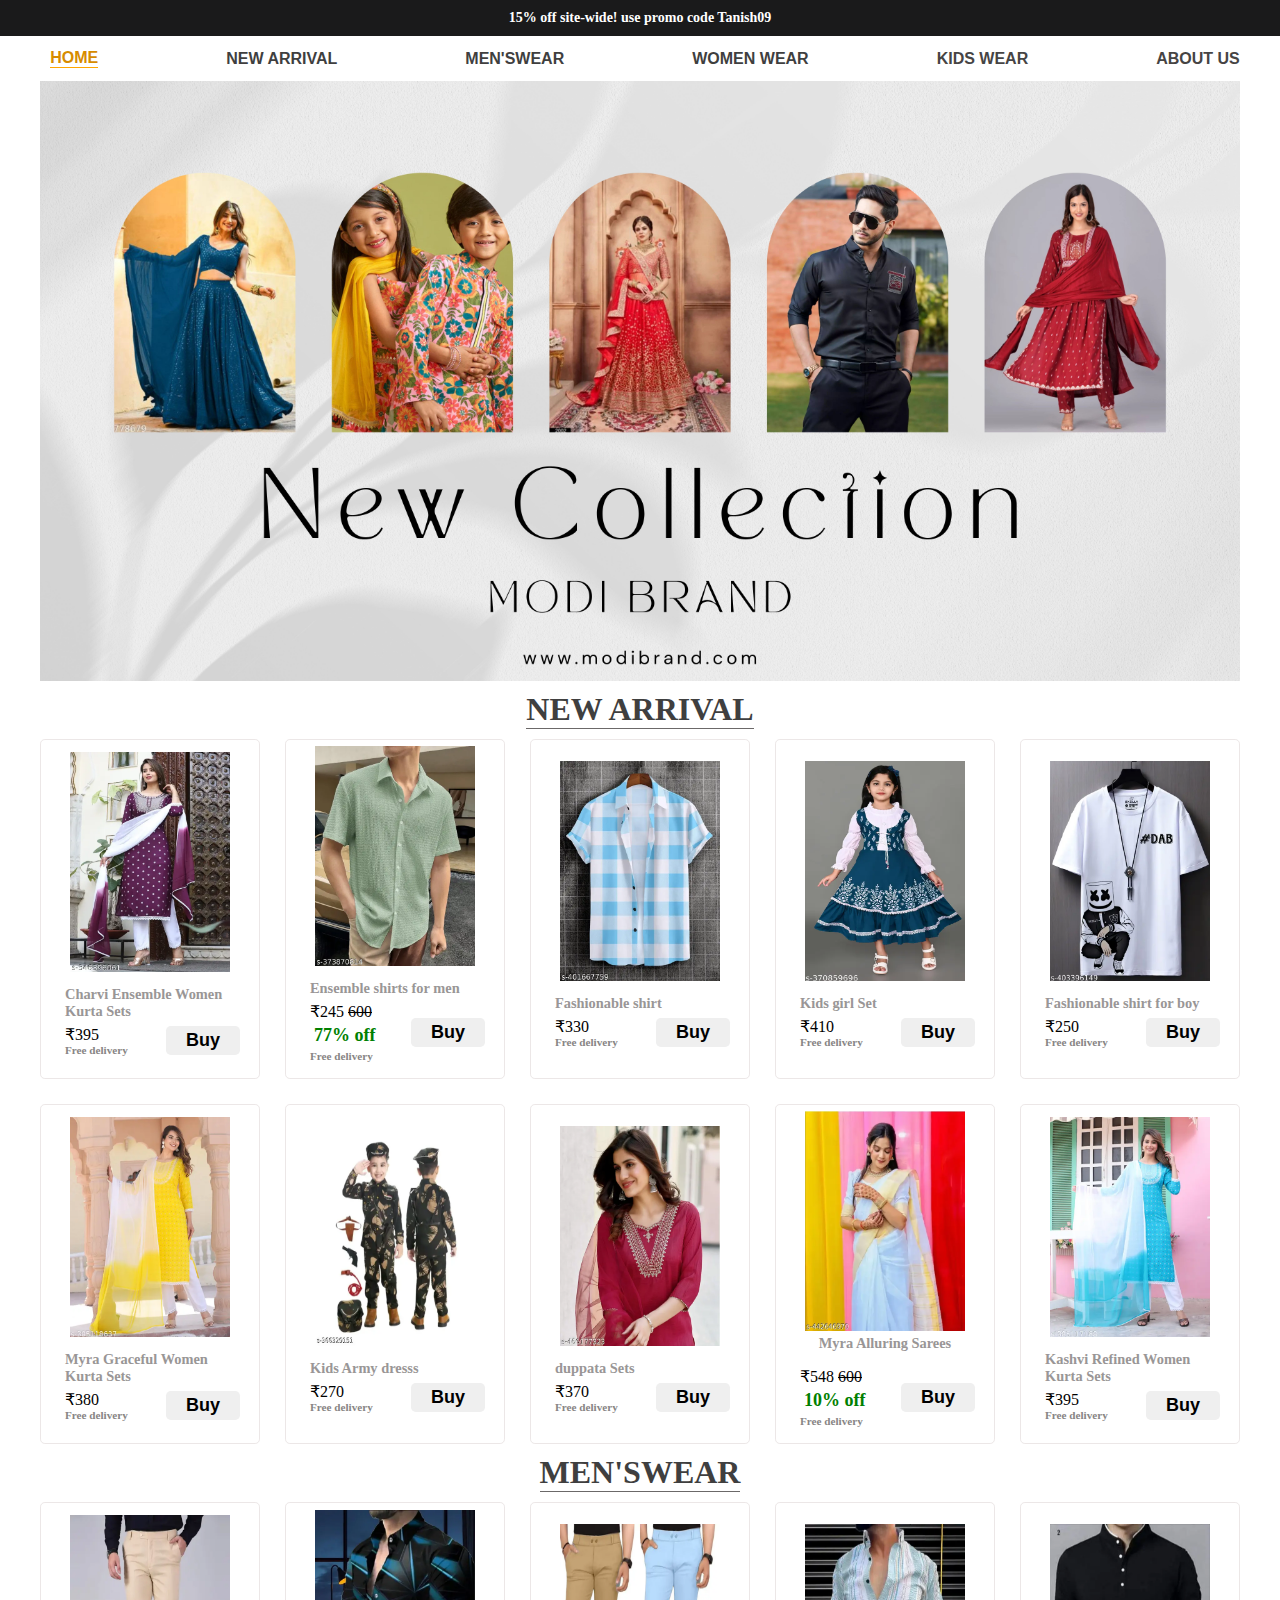
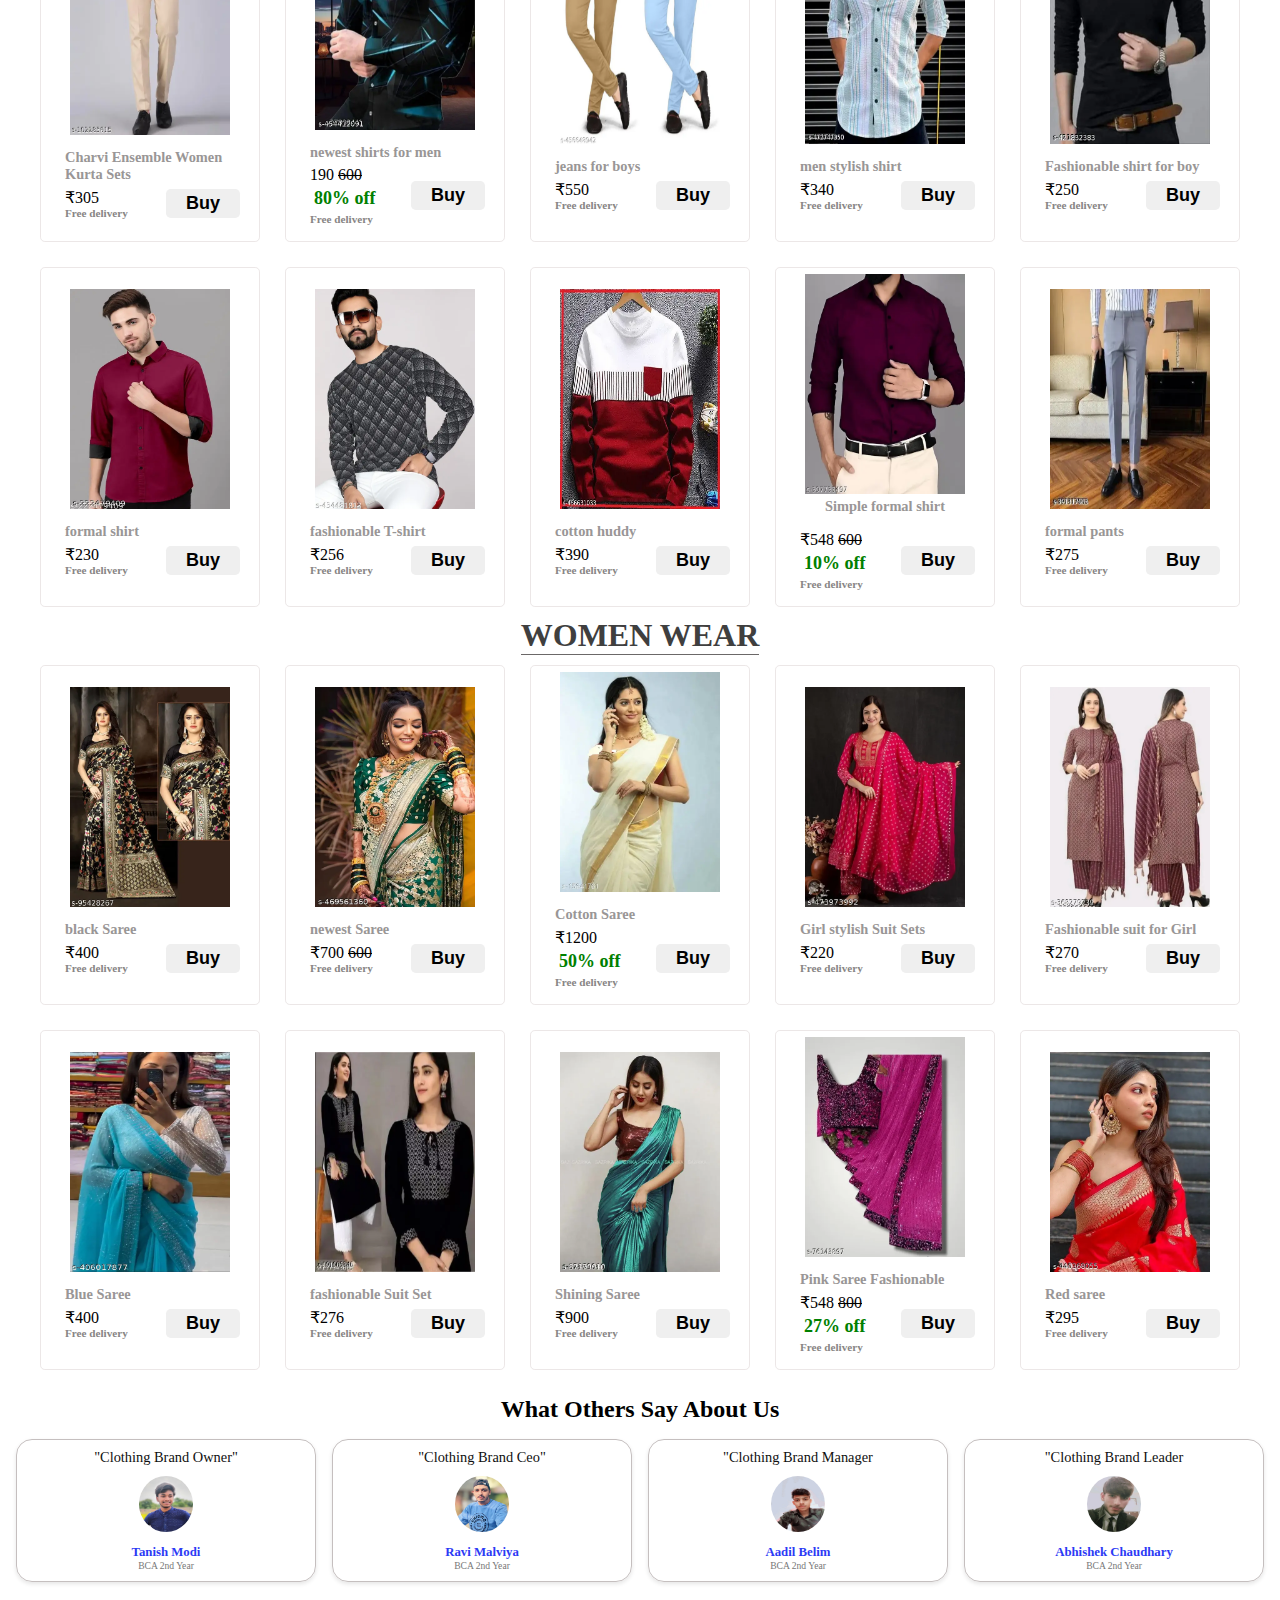
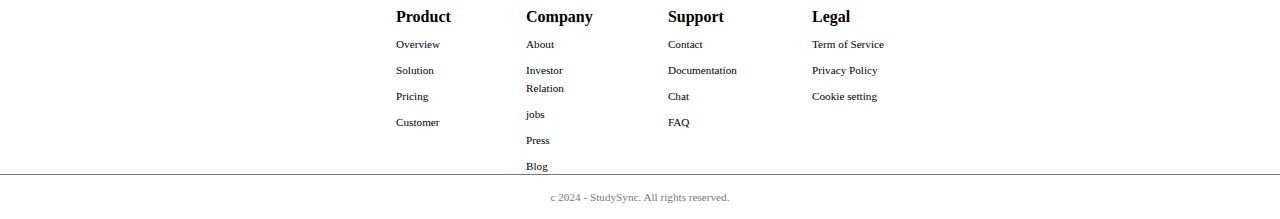
<file: index.html>
<!DOCTYPE html>
<html lang="en">

<head>
  <meta charset="UTF-8">
  <meta name="viewport" content="width=device-width, initial-scale=1.0">
  <title>Document</title>
  <link rel="stylesheet" href="style.css">
</head>

<body>
  <div class="n1">
    <navbar1>
      15% off site-wide! use promo code Tanish09
    </navbar1>
  </div>



  <div class="n2">
    <left>
      <span class="active">HOME</span>
      <span><a href="#container-1">NEW ARRIVAL</a> </span>
      <span><a href="#container-2">MEN'SWEAR</a></span>
      <SPAN><a href="#container-3">WOMEN WEAR</a></SPAN>
      <span>KIDS WEAR</span>
      <span>ABOUT US</span>
    </left>

  </div>


  <div class="step-1">
    <figure>
      <img class="step" src="Black White Bold Simple Fashion Landscape .jpg">

  
    </figure>
  </div>

  <!-- dress stored in box -->

  <!-- new arrival -->
  <div id="container-1">
    <div>
      <h1 id="head1">NEW ARRIVAL</h1>
    </div>

    <div id="cards-1">
      <!-- cards -->

      <!-- card 1 -->
      <div class="items">
        <div class="top">
          <img class="img1" src="hygo7_512.webp">
        </div>
        <div class="bottom">
          <h3 class="h3heading">Charvi Ensemble Women Kurta Sets</h3>
          <div id="mix">
            <div class="bottom-right">
              <span class="spantag">₹395</span>
              <h4>Free delivery</h4>
            </div>
            <div class="bottom-left">
              <a href="https://www.meesho.com/rayon-neck-emroidery-3-pc-suit-for-woman-fashion/p/5q8gwt"><button
                  class="button1"> Buy </button></a>
            </div>
          </div>
        </div>
      </div>

      <!-- card 2 -->
      <div class="items">
        <div class="top">
          <img class="img1" src="3fxn2_512.webp">
        </div>
        <div class="bottom">
          <h3 class="h3heading"> Ensemble shirts for men </h3>
          <div id="mix">
            <div class="bottom-right">
              <span class="spantag">₹245</span>
              <span><strike>600</strike></span>
              <h5>77% off</h5>
              <h4>Free delivery</h4>
            </div>
            <div class="bottom-left">
              <button class="button1"> Buy </button>
            </div>
          </div>
        </div>
      </div>


      <!-- card 3 -->
      <div class="items">
        <div class="top">
          <img class="img1" src="zcwha_512.webp">
        </div>
        <div class="bottom">
          <h3 class="h3heading"> Fashionable shirt</h3>
          <div id="mix">
            <div class="bottom-right">
              <span class="spantag">₹330</span>
              <h4>Free delivery</h4>
            </div>
            <div class="bottom-left">
              <button class="button1">Buy</button>
            </div>
          </div>
        </div>
      </div>

      <!-- card 4 -->
      <div class="items">
        <div class="top">
          <img class="img1" src="2mlyq_512.webp">
        </div>
        <div class="bottom">
          <h3 class="h3heading">Kids girl Set</h3>
          <div id="mix">
            <div class="bottom-right">
              <span class="spantag">₹410</span>
              <h4>Free delivery</h4>
            </div>
            <div class="bottom-left">
              <button class="button1"> Buy </button>
            </div>
          </div>
        </div>
      </div>

      <!-- card 5 -->
      <div class="items">
        <div class="top">
          <img class="img1" src="zgghe_512.webp">
        </div>
        <div class="bottom">
          <h3 class="h3heading">Fashionable shirt for boy </h3>
          <div id="mix">
            <div class="bottom-right">
              <span class="spantag">₹250</span>
              <h4>Free delivery</h4>
            </div>
            <div class="bottom-left">
              <button class="button1"> Buy </button>
            </div>
          </div>
        </div>
      </div>


      <!-- card 6 -->
      <div class="items">
        <div class="top">
          <img class="img1" src="snmdd_512.webp">
        </div>
        <div class="bottom">
          <h3 class="h3heading">Myra Graceful Women Kurta Sets</h3>
          <div id="mix">
            <div class="bottom-right">
              <span class="spantag">₹380</span>
              <h4>Free delivery</h4>
            </div>
            <div class="bottom-left">
              <button class="button1"> Buy </button>
            </div>
          </div>
        </div>
      </div>

      <!-- card 7 -->
      <div class="items">
        <div class="top">
          <img class="img1" src="oekxt_512.webp">
        </div>
        <div class="bottom">
          <h3 class="h3heading">Kids Army dresss</h3>
          <div id="mix">
            <div class="bottom-right">
              <span class="spantag">₹270</span>
              <h4>Free delivery</h4>
            </div>
            <div class="bottom-left">
              <button class="button1"> Buy </button>
            </div>
          </div>
        </div>
      </div>

      <!-- card 8 -->
      <div class="items">
        <div class="top">
          <img class="img1" src="cpgu9_512.webp">
        </div>
        <div class="bottom">
          <h3 class="h3heading">duppata Sets </h3>
          <div id="mix">
            <div class="bottom-right">
              <span class="spantag">₹370</span>
              <h4>Free delivery</h4>
            </div>
            <div class="bottom-left">
              <button class="button1"> Buy </button>
            </div>
          </div>
        </div>
      </div>
      <!-- card 9 -->
      <div class="items">
        <div class="top">
          <img class="img1" src="yx8rv_512.webp">
        </div>
        <h3 class="h3heading">Myra Alluring Sarees </h3>
        <div class="bottom">

          <div id="mix">
            <div class="bottom-right">
              <span class="spantag">₹548</span>
              <span><strike>600</strike></span>
              <h5>10% off</h5>
              <h4>Free delivery</h4>
            </div>
            <div class="bottom-left">
              <button class="button1"> Buy </button>
            </div>
          </div>
        </div>
      </div>
      <!-- card 10 -->
      <div class="items">
        <div class="top">
          <img class="img1" src="nrime_512.webp">
        </div>
        <div class="bottom">
          <h3 class="h3heading">Kashvi Refined Women Kurta Sets</h3>
          <div id="mix">
            <div class="bottom-right">
              <span class="spantag">₹395</span>
              <h4>Free delivery</h4>
            </div>
            <div class="bottom-left">
              <button class="button1"> Buy </button>
            </div>
          </div>
        </div>
      </div>
    </div>
  </div>


  <!-- mens -->
  <div id="container-2">
    <div>
      <h1 id="head1">MEN'SWEAR</h1>
    </div>

    <div id="cards-1">
      <!-- cards -->

      <!-- card 1 -->
      <div class="items">
        <div class="top">
          <img class="img1" src="bgpjw_512.webp">
        </div>
        <div class="bottom">
          <h3 class="h3heading">Charvi Ensemble Women Kurta Sets</h3>
          <div id="mix">
            <div class="bottom-right">
              <span class="spantag">₹305</span>
              <h4>Free delivery</h4>
            </div>
            <div class="bottom-left">
              <a href="https://www.meesho.com/rayon-neck-emroidery-3-pc-suit-for-woman-fashion/p/5q8gwt"><button
                  class="button1"> Buy </button></a>
            </div>
          </div>
        </div>
      </div>

      <!-- card 2 -->
      <div class="items">
        <div class="top">
          <img class="img1" src="5jho1_512.webp">
        </div>
        <div class="bottom">
          <h3 class="h3heading"> newest shirts for men </h3>
          <div id="mix">
            <div class="bottom-right">
              <span class="spantag">190</span>
              <span><strike>600</strike></span>
              <h5>80% off</h5>
              <h4>Free delivery</h4>
            </div>
            <div class="bottom-left">
              <button class="button1"> Buy </button>
            </div>
          </div>
        </div>
      </div>


      <!-- card 3 -->
      <div class="items">
        <div class="top">
          <img class="img1" src="aljaa_512.webp">
        </div>
        <div class="bottom">
          <h3 class="h3heading"> jeans for boys</h3>
          <div id="mix">
            <div class="bottom-right">
              <span class="spantag">₹550</span>
              <h4>Free delivery</h4>
            </div>
            <div class="bottom-left">
              <a href="https://www.wishlink.com/share/nqyws"><button class="button1">Buy</button></a>
            </div>
          </div>
        </div>
      </div>

      <!-- card 4 -->
      <div class="items">
        <div class="top">
          <img class="img1" src="gkybx_512.webp">
        </div>
        <div class="bottom">
          <h3 class="h3heading">men stylish shirt</h3>
          <div id="mix">
            <div class="bottom-right">
              <span class="spantag">₹340</span>
              <h4>Free delivery</h4>
            </div>
            <div class="bottom-left">
              <button class="button1"> Buy </button>
            </div>
          </div>
        </div>
      </div>

      <!-- card 5 -->
      <div class="items">
        <div class="top">
          <img class="img1" src="gt4gi_512.webp">
        </div>
        <div class="bottom">
          <h3 class="h3heading">Fashionable shirt for boy </h3>
          <div id="mix">
            <div class="bottom-right">
              <span class="spantag">₹250</span>
              <h4>Free delivery</h4>
            </div>
            <div class="bottom-left">
              <button class="button1"> Buy </button>
            </div>
          </div>
        </div>
      </div>


      <!-- card 6 -->
      <div class="items">
        <div class="top">
          <img class="img1" src="hhano_512.webp">
        </div>
        <div class="bottom">
          <h3 class="h3heading">formal shirt</h3>
          <div id="mix">
            <div class="bottom-right">
              <span class="spantag">₹230</span>
              <h4>Free delivery</h4>
            </div>
            <div class="bottom-left">
              <button class="button1"> Buy </button>
            </div>
          </div>
        </div>
      </div>

      <!-- card 7 -->
      <div class="items">
        <div class="top">
          <img class="img1" src="hqdhj_512.webp">
        </div>
        <div class="bottom">
          <h3 class="h3heading">fashionable T-shirt</h3>
          <div id="mix">
            <div class="bottom-right">
              <span class="spantag">₹256</span>
              <h4>Free delivery</h4>
            </div>
            <div class="bottom-left">
              <button class="button1"> Buy </button>
            </div>
          </div>
        </div>
      </div>

      <!-- card 8 -->
      <div class="items">
        <div class="top">
          <img class="img1" src="jlph9_400.webp">
        </div>
        <div class="bottom">
          <h3 class="h3heading">cotton huddy </h3>
          <div id="mix">
            <div class="bottom-right">
              <span class="spantag">₹390</span>
              <h4>Free delivery</h4>
            </div>
            <div class="bottom-left">
              <button class="button1"> Buy </button>
            </div>
          </div>
        </div>
      </div>
      <!-- card 9 -->
      <div class="items">
        <div class="top">
          <img class="img1" src="ohjcp_512.webp">
        </div>
        <h3 class="h3heading">Simple formal shirt</h3>
        <div class="bottom">

          <div id="mix">
            <div class="bottom-right">
              <span class="spantag">₹548</span>
              <span><strike>600</strike></span>
              <h5>10% off</h5>
              <h4>Free delivery</h4>
            </div>
            <div class="bottom-left">
              <button class="button1"> Buy </button>
            </div>
          </div>
        </div>
      </div>
      <!-- card 10 -->
      <div class="items">
        <div class="top">
          <img class="img1" src="qtzwj_512.webp">
        </div>
        <div class="bottom">
          <h3 class="h3heading">formal pants</h3>
          <div id="mix">
            <div class="bottom-right">
              <span class="spantag">₹275</span>
              <h4>Free delivery</h4>
            </div>
            <div class="bottom-left">
              <button class="button1"> Buy </button>
            </div>
          </div>
        </div>
      </div>
    </div>
  </div>


  <!-- women -->
  <div id="container-3">
    <div>
      <h1 id="head1">WOMEN WEAR</h1>
    </div>

    <div id="cards-1">
      <!-- cards -->

      <!-- card 1 -->
      <div class="items">
        <div class="top">
          <img class="img1" src="539wu_512.webp">
        </div>
        <div class="bottom">
          <h3 class="h3heading">black Saree </h3>
          <div id="mix">
            <div class="bottom-right">
              <span class="spantag">₹400</span>
              <h4>Free delivery</h4>
            </div>
            <div class="bottom-left">
              <a href="https://www.meesho.com/rayon-neck-emroidery-3-pc-suit-for-woman-fashion/p/5q8gwt"><button
                  class="button1"> Buy </button></a>
            </div>
          </div>
        </div>
      </div>

      <!-- card 2 -->
      <div class="items">
        <div class="top">
          <img class="img1" src="akr0c_512.webp">
        </div>
        <div class="bottom">
          <h3 class="h3heading"> newest Saree </h3>
          <div id="mix">
            <div class="bottom-right">
              <span class="spantag">₹700</span>
              <span><strike>600</strike></span>

              <h4>Free delivery</h4>
            </div>
            <div class="bottom-left">
              <button class="button1"> Buy </button>
            </div>
          </div>
        </div>
      </div>


      <!-- card 3 -->
      <div class="items">
        <div class="top">
          <img class="img1" src="d6d54_512.webp">
        </div>
        <div class="bottom">
          <h3 class="h3heading">Cotton Saree</h3>
          <div id="mix">
            <div class="bottom-right">
              <span class="spantag">₹1200</span>
              <h5>50% off</h5>
              <h4>Free delivery</h4>
            </div>
            <div class="bottom-left">
              <a href="https://www.wishlink.com/share/nqyws"><button class="button1">Buy</button></a>
            </div>
          </div>
        </div>
      </div>

      <!-- card 4 -->
      <div class="items">
        <div class="top">
          <img class="img1" src="df6nq_512.webp">
        </div>
        <div class="bottom">
          <h3 class="h3heading">Girl stylish Suit Sets</h3>
          <div id="mix">
            <div class="bottom-right">
              <span class="spantag">₹220</span>
              <h4>Free delivery</h4>
            </div>
            <div class="bottom-left">
              <button class="button1"> Buy </button>
            </div>
          </div>
        </div>
      </div>

      <!-- card 5 -->
      <div class="items">
        <div class="top">
          <img class="img1" src="isonp_512.webp">
        </div>
        <div class="bottom">
          <h3 class="h3heading">Fashionable suit for Girl </h3>
          <div id="mix">
            <div class="bottom-right">
              <span class="spantag">₹270</span>
              <h4>Free delivery</h4>
            </div>
            <div class="bottom-left">
              <button class="button1"> Buy </button>
            </div>
          </div>
        </div>
      </div>


      <!-- card 6 -->
      <div class="items">
        <div class="top">
          <img class="img1" src="lx114_512.webp">
        </div>
        <div class="bottom">
          <h3 class="h3heading">Blue Saree</h3>
          <div id="mix">
            <div class="bottom-right">
              <span class="spantag">₹400</span>
              <h4>Free delivery</h4>
            </div>
            <div class="bottom-left">
              <button class="button1"> Buy </button>
            </div>
          </div>
        </div>
      </div>

      <!-- card 7 -->
      <div class="items">
        <div class="top">
          <img class="img1" src="mocgn_512.webp">
        </div>
        <div class="bottom">
          <h3 class="h3heading">fashionable Suit Set</h3>
          <div id="mix">
            <div class="bottom-right">
              <span class="spantag">₹276</span>
              <h4>Free delivery</h4>
            </div>
            <div class="bottom-left">
              <button class="button1"> Buy </button>
            </div>
          </div>
        </div>
      </div>

      <!-- card 8 -->
      <div class="items">
        <div class="top">
          <img class="img1" src="piqzf_512.webp">
        </div>
        <div class="bottom">
          <h3 class="h3heading">Shining Saree </h3>
          <div id="mix">
            <div class="bottom-right">
              <span class="spantag">₹900</span>

              <h4>Free delivery</h4>
            </div>
            <div class="bottom-left">
              <button class="button1"> Buy </button>
            </div>
          </div>
        </div>
      </div>

      <!-- card 9 -->
      <div class="items">
        <div class="top">
          <img class="img1" src="qkrtk_512.webp">
        </div>

        <div class="bottom">
          <h3 class="h3heading">Pink Saree Fashionable</h3>
          <div id="mix">
            <div class="bottom-right">
              <span class="spantag">₹548</span>
              <span><strike>800</strike></span>
              <h5>27% off</h5>
              <h4>Free delivery</h4>
            </div>
            <div class="bottom-left">
              <button class="button1"> Buy </button>
            </div>
          </div>
        </div>
      </div>

      <!-- card 10 -->
      <div class="items">
        <div class="top">
          <img class="img1" src="yzwem_512.webp">
        </div>
        <div class="bottom">
          <h3 class="h3heading">Red saree </h3>
          <div id="mix">
            <div class="bottom-right">
              <span class="spantag">₹295</span>
              <h4>Free delivery</h4>
            </div>
            <div class="bottom-left">
              <button class="button1"> Buy </button>
            </div>
          </div>
        </div>
      </div>
    </div>
  </div>


  <div class="testimonial-container">
    <div class="testimonial-content">
        <h2 class="testmonial-title">
            What Others Say About Us
        </h2>
        <div class="testimonial-grid">
            <!-- card 1 -->
            <div class="testimonial-card">
                
                <div class="testimonial-text">
                    "Clothing Brand Owner"
                </div>                <div class="testimonial-avatar">
                    <img src="IMG_20240711_174225730_HDR_PORTRAIT~3.jpg" alt="avatar1" class="testimonial-icon">
                </div>
                <div class="testimonial-details">
                    <h3 class="testimonial-title">
                      Tanish Modi
                    </h3>
                    <p class="testimonial-desc">
                       BCA 2nd Year
                    </p>
                </div>
            </div>
             
            <!-- card 2 -->
            <div class="testimonial-card">
            
                <div class="testimonial-text">
                    "Clothing Brand Ceo"
                </div>
                <div class="testimonial-avatar">
                    <img src="IMG_20250127_134644.jpg" alt="avatar1" class="testimonial-icon">
                </div>
                <div class="testimonial-details">
                    <h3 class="testimonial-title">
                       Ravi Malviya
                    </h3>
                    <p class="testimonial-desc">
                      BCA 2nd Year
                    </p>
                </div>
            </div>

            <!-- card 3 -->
            <div class="testimonial-card">
              
                <div class="testimonial-text">
                    
                    "Clothing Brand Manager
                </div>
                <div class="testimonial-avatar">
                    <img src="WhatsApp Image 2025-01-27 at 14.00.26_20be511f.jpg" alt="avatar1" class="testimonial-icon">
                </div>
                <div class="testimonial-details">
                    <h3 class="testimonial-title">
                       Aadil Belim
                    </h3>
                    <p class="testimonial-desc">
                      BCA 2nd Year
                    </p>
                </div>
            </div>

               <!-- card 4 -->
               <div class="testimonial-card">
              
                <div class="testimonial-text">
                    
                    "Clothing Brand Leader 
                </div>
                <div class="testimonial-avatar">
                    <img src="WhatsApp Image 2025-01-27 at 13.57.09_1c758740.jpg" alt="avatar1" class="testimonial-icon">
                </div>
                <div class="testimonial-details">
                    <h3 class="testimonial-title">
                     Abhishek Chaudhary
                    </h3>
                    <p class="testimonial-desc">
                      BCA 2nd Year
                    </p>
                </div>
            </div>

        </div>


    </div>
</div>



      <div class="footer-grid">

           <!-- column 1 -->
         <div class="footer-grid-column">
          <div class="footer-grid-heading">
              Product
          </div>
          <ul class="footer-link-list">                
              <li>
                  <a href="overview" class="footer-link"> Overview</a>
              </li>

              <li>
                  <a href="Solution" class="footer-link"> Solution</a>
              </li>

              <li>
                  <a href="Pricing" class="footer-link"> Pricing</a>
              </li>

              <li>
                  <a href="Customer" class="footer-link"> Customer</a>
              </li>
          </ul>



         </div>

            <!-- column 2 -->
         <div class="footer-grid-column">
          <div class="footer-grid-heading">
              Company
          </div>
          <ul class="footer-link-list">                
              <li>
                  <a href="About" class="footer-link"> About</a>
              </li>

              <li>
                  <a href="Investor Relation" class="footer-link"> Investor <br> Relation </a>

              </li>

              <li>
                  <a href="jobs" class="footer-link"> jobs</a>
              </li>

              <li>
                  <a href="Press" class="footer-link"> Press</a>
              </li>

              <li>
                  <a href="Blog" class="footer-link"> Blog</a>
              </li>
          </ul>
         </div>

            <!-- column 3 -->
         <div class="footer-grid-column">
          <div class="footer-grid-heading">
              Support
          </div>
          <ul class="footer-link-list">                
              <li>
                  <a href="Contact" class="footer-link"> Contact</a>
              </li>

              <li>
                  <a href="Documentation" class="footer-link"> Documentation</a>
              </li>

              <li>
                  <a href="Chat" class="footer-link"> Chat</a>
              </li>

              <li>
                  <a href="FAQ" class="footer-link"> FAQ</a>
              </li>
          </ul>
         </div>


            <!-- column 4 -->
         <div class="footer-grid-column">
          <div class="footer-grid-heading">
              Legal
          </div>
          <ul class="footer-link-list">                
              <li>
                  <a href="Term of Service" class="footer-link"> Term of Service</a>
              </li>

              <li>
                  <a href="Privacy Policy" class="footer-link"> Privacy Policy</a>
              </li>

              <li>
                  <a href="Cookie setting" class="footer-link"> Cookie setting</a>
              </li>

          </ul>
         </div>
      </div>

  </footer>
  
  <div class="footer-copyright">
     c 2024 - StudySync. All rights reserved.
  </div>


</div>

</body>

</html>
</file>
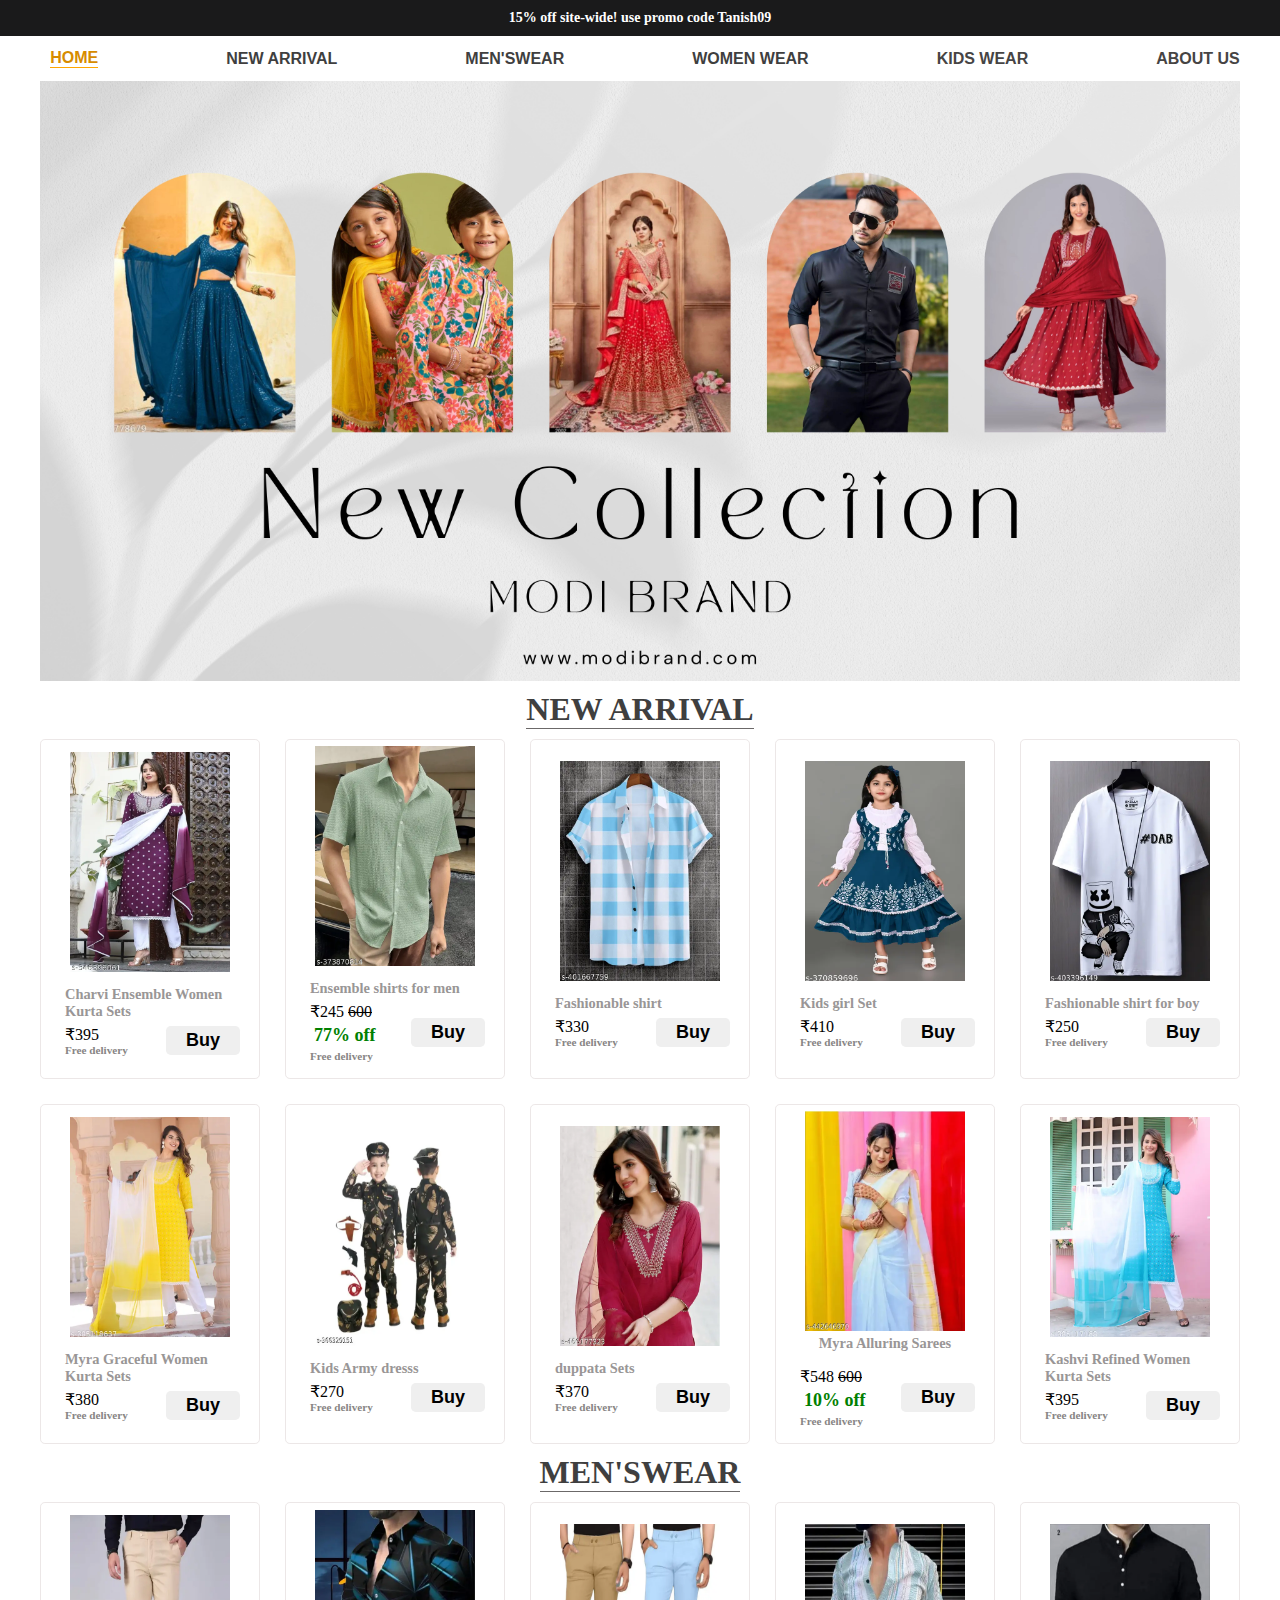
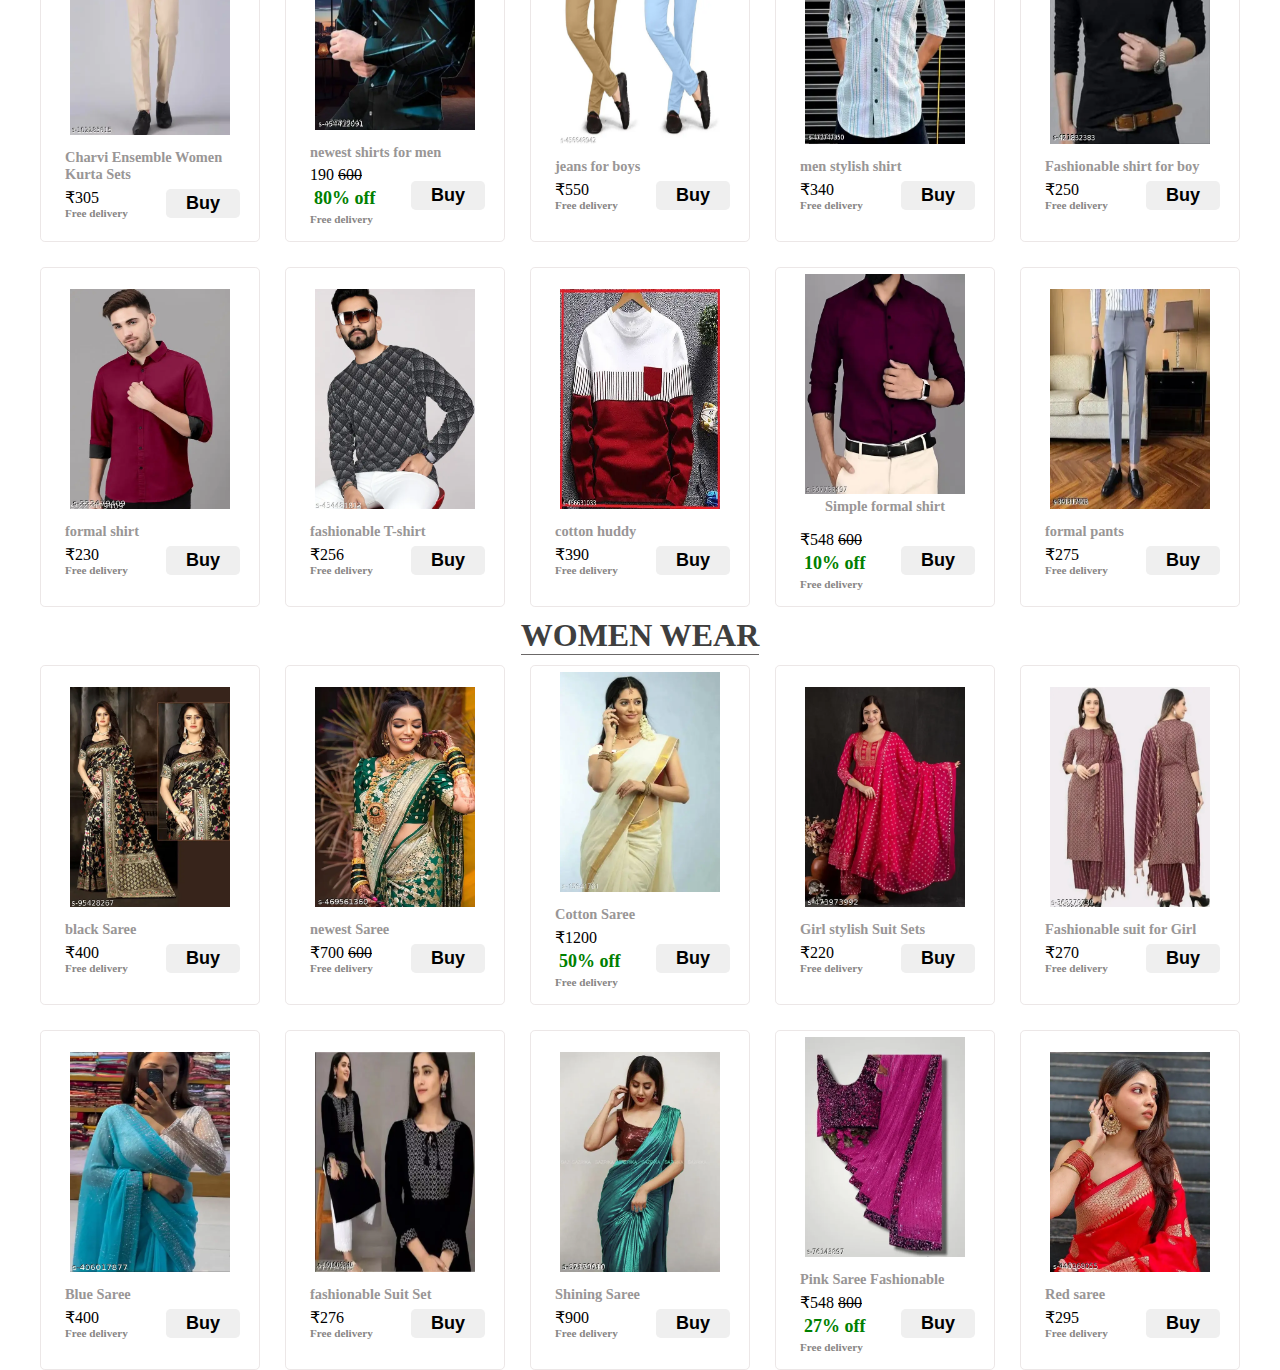
<file: cloths.html>
<!DOCTYPE html>
<html lang="en">

<head>
  <meta charset="UTF-8">
  <meta name="viewport" content="width=device-width, initial-scale=1.0">
  <title>Document</title>
  <link rel="stylesheet" href="style.css">
</head>

<body>
  <div class="n1">
    <navbar1>
      15% off site-wide! use promo code Tanish09
    </navbar1>
  </div>



  <div class="n2">
    <left>
      <span class="active">HOME</span>
      <span><a href="#container-1">NEW ARRIVAL</a> </span>
      <span><a href="#container-2">MEN'SWEAR</a></span>
      <SPAN><a href="#container-3">WOMEN WEAR</a></SPAN>
      <span>KIDS WEAR</span>
      <span>ABOUT US</span>
    </left>

  </div>


  <div class="step-1">
    <figure>
      <img class="step" src="Black White Bold Simple Fashion Landscape .jpg">

  
    </figure>
  </div>

  <!-- dress stored in box -->

  <!-- new arrival -->
  <div id="container-1">
    <div>
      <h1 id="head1">NEW ARRIVAL</h1>
    </div>

    <div id="cards-1">
      <!-- cards -->

      <!-- card 1 -->
      <div class="items">
        <div class="top">
          <img class="img1" src="hygo7_512.webp">
        </div>
        <div class="bottom">
          <h3 class="h3heading">Charvi Ensemble Women Kurta Sets</h3>
          <div id="mix">
            <div class="bottom-right">
              <span class="spantag">₹395</span>
              <h4>Free delivery</h4>
            </div>
            <div class="bottom-left">
              <a href="https://www.meesho.com/rayon-neck-emroidery-3-pc-suit-for-woman-fashion/p/5q8gwt"><button
                  class="button1"> Buy </button></a>
            </div>
          </div>
        </div>
      </div>

      <!-- card 2 -->
      <div class="items">
        <div class="top">
          <img class="img1" src="3fxn2_512.webp">
        </div>
        <div class="bottom">
          <h3 class="h3heading"> Ensemble shirts for men </h3>
          <div id="mix">
            <div class="bottom-right">
              <span class="spantag">₹245</span>
              <span><strike>600</strike></span>
              <h5>77% off</h5>
              <h4>Free delivery</h4>
            </div>
            <div class="bottom-left">
              <button class="button1"> Buy </button>
            </div>
          </div>
        </div>
      </div>


      <!-- card 3 -->
      <div class="items">
        <div class="top">
          <img class="img1" src="zcwha_512.webp">
        </div>
        <div class="bottom">
          <h3 class="h3heading"> Fashionable shirt</h3>
          <div id="mix">
            <div class="bottom-right">
              <span class="spantag">₹330</span>
              <h4>Free delivery</h4>
            </div>
            <div class="bottom-left">
              <button class="button1">Buy</button>
            </div>
          </div>
        </div>
      </div>

      <!-- card 4 -->
      <div class="items">
        <div class="top">
          <img class="img1" src="2mlyq_512.webp">
        </div>
        <div class="bottom">
          <h3 class="h3heading">Kids girl Set</h3>
          <div id="mix">
            <div class="bottom-right">
              <span class="spantag">₹410</span>
              <h4>Free delivery</h4>
            </div>
            <div class="bottom-left">
              <button class="button1"> Buy </button>
            </div>
          </div>
        </div>
      </div>

      <!-- card 5 -->
      <div class="items">
        <div class="top">
          <img class="img1" src="zgghe_512.webp">
        </div>
        <div class="bottom">
          <h3 class="h3heading">Fashionable shirt for boy </h3>
          <div id="mix">
            <div class="bottom-right">
              <span class="spantag">₹250</span>
              <h4>Free delivery</h4>
            </div>
            <div class="bottom-left">
              <button class="button1"> Buy </button>
            </div>
          </div>
        </div>
      </div>


      <!-- card 6 -->
      <div class="items">
        <div class="top">
          <img class="img1" src="snmdd_512.webp">
        </div>
        <div class="bottom">
          <h3 class="h3heading">Myra Graceful Women Kurta Sets</h3>
          <div id="mix">
            <div class="bottom-right">
              <span class="spantag">₹380</span>
              <h4>Free delivery</h4>
            </div>
            <div class="bottom-left">
              <button class="button1"> Buy </button>
            </div>
          </div>
        </div>
      </div>

      <!-- card 7 -->
      <div class="items">
        <div class="top">
          <img class="img1" src="oekxt_512.webp">
        </div>
        <div class="bottom">
          <h3 class="h3heading">Kids Army dresss</h3>
          <div id="mix">
            <div class="bottom-right">
              <span class="spantag">₹270</span>
              <h4>Free delivery</h4>
            </div>
            <div class="bottom-left">
              <button class="button1"> Buy </button>
            </div>
          </div>
        </div>
      </div>

      <!-- card 8 -->
      <div class="items">
        <div class="top">
          <img class="img1" src="cpgu9_512.webp">
        </div>
        <div class="bottom">
          <h3 class="h3heading">duppata Sets </h3>
          <div id="mix">
            <div class="bottom-right">
              <span class="spantag">₹370</span>
              <h4>Free delivery</h4>
            </div>
            <div class="bottom-left">
              <button class="button1"> Buy </button>
            </div>
          </div>
        </div>
      </div>
      <!-- card 9 -->
      <div class="items">
        <div class="top">
          <img class="img1" src="yx8rv_512.webp">
        </div>
        <h3 class="h3heading">Myra Alluring Sarees </h3>
        <div class="bottom">

          <div id="mix">
            <div class="bottom-right">
              <span class="spantag">₹548</span>
              <span><strike>600</strike></span>
              <h5>10% off</h5>
              <h4>Free delivery</h4>
            </div>
            <div class="bottom-left">
              <button class="button1"> Buy </button>
            </div>
          </div>
        </div>
      </div>
      <!-- card 10 -->
      <div class="items">
        <div class="top">
          <img class="img1" src="nrime_512.webp">
        </div>
        <div class="bottom">
          <h3 class="h3heading">Kashvi Refined Women Kurta Sets</h3>
          <div id="mix">
            <div class="bottom-right">
              <span class="spantag">₹395</span>
              <h4>Free delivery</h4>
            </div>
            <div class="bottom-left">
              <button class="button1"> Buy </button>
            </div>
          </div>
        </div>
      </div>
    </div>
  </div>


  <!-- mens -->
  <div id="container-2">
    <div>
      <h1 id="head1">MEN'SWEAR</h1>
    </div>

    <div id="cards-1">
      <!-- cards -->

      <!-- card 1 -->
      <div class="items">
        <div class="top">
          <img class="img1" src="bgpjw_512.webp">
        </div>
        <div class="bottom">
          <h3 class="h3heading">Charvi Ensemble Women Kurta Sets</h3>
          <div id="mix">
            <div class="bottom-right">
              <span class="spantag">₹305</span>
              <h4>Free delivery</h4>
            </div>
            <div class="bottom-left">
              <a href="https://www.meesho.com/rayon-neck-emroidery-3-pc-suit-for-woman-fashion/p/5q8gwt"><button
                  class="button1"> Buy </button></a>
            </div>
          </div>
        </div>
      </div>

      <!-- card 2 -->
      <div class="items">
        <div class="top">
          <img class="img1" src="5jho1_512.webp">
        </div>
        <div class="bottom">
          <h3 class="h3heading"> newest shirts for men </h3>
          <div id="mix">
            <div class="bottom-right">
              <span class="spantag">190</span>
              <span><strike>600</strike></span>
              <h5>80% off</h5>
              <h4>Free delivery</h4>
            </div>
            <div class="bottom-left">
              <button class="button1"> Buy </button>
            </div>
          </div>
        </div>
      </div>


      <!-- card 3 -->
      <div class="items">
        <div class="top">
          <img class="img1" src="aljaa_512.webp">
        </div>
        <div class="bottom">
          <h3 class="h3heading"> jeans for boys</h3>
          <div id="mix">
            <div class="bottom-right">
              <span class="spantag">₹550</span>
              <h4>Free delivery</h4>
            </div>
            <div class="bottom-left">
              <a href="https://www.wishlink.com/share/nqyws"><button class="button1">Buy</button></a>
            </div>
          </div>
        </div>
      </div>

      <!-- card 4 -->
      <div class="items">
        <div class="top">
          <img class="img1" src="gkybx_512.webp">
        </div>
        <div class="bottom">
          <h3 class="h3heading">men stylish shirt</h3>
          <div id="mix">
            <div class="bottom-right">
              <span class="spantag">₹340</span>
              <h4>Free delivery</h4>
            </div>
            <div class="bottom-left">
              <button class="button1"> Buy </button>
            </div>
          </div>
        </div>
      </div>

      <!-- card 5 -->
      <div class="items">
        <div class="top">
          <img class="img1" src="gt4gi_512.webp">
        </div>
        <div class="bottom">
          <h3 class="h3heading">Fashionable shirt for boy </h3>
          <div id="mix">
            <div class="bottom-right">
              <span class="spantag">₹250</span>
              <h4>Free delivery</h4>
            </div>
            <div class="bottom-left">
              <button class="button1"> Buy </button>
            </div>
          </div>
        </div>
      </div>


      <!-- card 6 -->
      <div class="items">
        <div class="top">
          <img class="img1" src="hhano_512.webp">
        </div>
        <div class="bottom">
          <h3 class="h3heading">formal shirt</h3>
          <div id="mix">
            <div class="bottom-right">
              <span class="spantag">₹230</span>
              <h4>Free delivery</h4>
            </div>
            <div class="bottom-left">
              <button class="button1"> Buy </button>
            </div>
          </div>
        </div>
      </div>

      <!-- card 7 -->
      <div class="items">
        <div class="top">
          <img class="img1" src="hqdhj_512.webp">
        </div>
        <div class="bottom">
          <h3 class="h3heading">fashionable T-shirt</h3>
          <div id="mix">
            <div class="bottom-right">
              <span class="spantag">₹256</span>
              <h4>Free delivery</h4>
            </div>
            <div class="bottom-left">
              <button class="button1"> Buy </button>
            </div>
          </div>
        </div>
      </div>

      <!-- card 8 -->
      <div class="items">
        <div class="top">
          <img class="img1" src="jlph9_400.webp">
        </div>
        <div class="bottom">
          <h3 class="h3heading">cotton huddy </h3>
          <div id="mix">
            <div class="bottom-right">
              <span class="spantag">₹390</span>
              <h4>Free delivery</h4>
            </div>
            <div class="bottom-left">
              <button class="button1"> Buy </button>
            </div>
          </div>
        </div>
      </div>
      <!-- card 9 -->
      <div class="items">
        <div class="top">
          <img class="img1" src="ohjcp_512.webp">
        </div>
        <h3 class="h3heading">Simple formal shirt</h3>
        <div class="bottom">

          <div id="mix">
            <div class="bottom-right">
              <span class="spantag">₹548</span>
              <span><strike>600</strike></span>
              <h5>10% off</h5>
              <h4>Free delivery</h4>
            </div>
            <div class="bottom-left">
              <button class="button1"> Buy </button>
            </div>
          </div>
        </div>
      </div>
      <!-- card 10 -->
      <div class="items">
        <div class="top">
          <img class="img1" src="qtzwj_512.webp">
        </div>
        <div class="bottom">
          <h3 class="h3heading">formal pants</h3>
          <div id="mix">
            <div class="bottom-right">
              <span class="spantag">₹275</span>
              <h4>Free delivery</h4>
            </div>
            <div class="bottom-left">
              <button class="button1"> Buy </button>
            </div>
          </div>
        </div>
      </div>
    </div>
  </div>


  <!-- women -->
  <div id="container-3">
    <div>
      <h1 id="head1">WOMEN WEAR</h1>
    </div>

    <div id="cards-1">
      <!-- cards -->

      <!-- card 1 -->
      <div class="items">
        <div class="top">
          <img class="img1" src="539wu_512.webp">
        </div>
        <div class="bottom">
          <h3 class="h3heading">black Saree </h3>
          <div id="mix">
            <div class="bottom-right">
              <span class="spantag">₹400</span>
              <h4>Free delivery</h4>
            </div>
            <div class="bottom-left">
              <a href="https://www.meesho.com/rayon-neck-emroidery-3-pc-suit-for-woman-fashion/p/5q8gwt"><button
                  class="button1"> Buy </button></a>
            </div>
          </div>
        </div>
      </div>

      <!-- card 2 -->
      <div class="items">
        <div class="top">
          <img class="img1" src="akr0c_512.webp">
        </div>
        <div class="bottom">
          <h3 class="h3heading"> newest Saree </h3>
          <div id="mix">
            <div class="bottom-right">
              <span class="spantag">₹700</span>
              <span><strike>600</strike></span>

              <h4>Free delivery</h4>
            </div>
            <div class="bottom-left">
              <button class="button1"> Buy </button>
            </div>
          </div>
        </div>
      </div>


      <!-- card 3 -->
      <div class="items">
        <div class="top">
          <img class="img1" src="d6d54_512.webp">
        </div>
        <div class="bottom">
          <h3 class="h3heading">Cotton Saree</h3>
          <div id="mix">
            <div class="bottom-right">
              <span class="spantag">₹1200</span>
              <h5>50% off</h5>
              <h4>Free delivery</h4>
            </div>
            <div class="bottom-left">
              <a href="https://www.wishlink.com/share/nqyws"><button class="button1">Buy</button></a>
            </div>
          </div>
        </div>
      </div>

      <!-- card 4 -->
      <div class="items">
        <div class="top">
          <img class="img1" src="df6nq_512.webp">
        </div>
        <div class="bottom">
          <h3 class="h3heading">Girl stylish Suit Sets</h3>
          <div id="mix">
            <div class="bottom-right">
              <span class="spantag">₹220</span>
              <h4>Free delivery</h4>
            </div>
            <div class="bottom-left">
              <button class="button1"> Buy </button>
            </div>
          </div>
        </div>
      </div>

      <!-- card 5 -->
      <div class="items">
        <div class="top">
          <img class="img1" src="isonp_512.webp">
        </div>
        <div class="bottom">
          <h3 class="h3heading">Fashionable suit for Girl </h3>
          <div id="mix">
            <div class="bottom-right">
              <span class="spantag">₹270</span>
              <h4>Free delivery</h4>
            </div>
            <div class="bottom-left">
              <button class="button1"> Buy </button>
            </div>
          </div>
        </div>
      </div>


      <!-- card 6 -->
      <div class="items">
        <div class="top">
          <img class="img1" src="lx114_512.webp">
        </div>
        <div class="bottom">
          <h3 class="h3heading">Blue Saree</h3>
          <div id="mix">
            <div class="bottom-right">
              <span class="spantag">₹400</span>
              <h4>Free delivery</h4>
            </div>
            <div class="bottom-left">
              <button class="button1"> Buy </button>
            </div>
          </div>
        </div>
      </div>

      <!-- card 7 -->
      <div class="items">
        <div class="top">
          <img class="img1" src="mocgn_512.webp">
        </div>
        <div class="bottom">
          <h3 class="h3heading">fashionable Suit Set</h3>
          <div id="mix">
            <div class="bottom-right">
              <span class="spantag">₹276</span>
              <h4>Free delivery</h4>
            </div>
            <div class="bottom-left">
              <button class="button1"> Buy </button>
            </div>
          </div>
        </div>
      </div>

      <!-- card 8 -->
      <div class="items">
        <div class="top">
          <img class="img1" src="piqzf_512.webp">
        </div>
        <div class="bottom">
          <h3 class="h3heading">Shining Saree </h3>
          <div id="mix">
            <div class="bottom-right">
              <span class="spantag">₹900</span>

              <h4>Free delivery</h4>
            </div>
            <div class="bottom-left">
              <button class="button1"> Buy </button>
            </div>
          </div>
        </div>
      </div>

      <!-- card 9 -->
      <div class="items">
        <div class="top">
          <img class="img1" src="qkrtk_512.webp">
        </div>

        <div class="bottom">
          <h3 class="h3heading">Pink Saree Fashionable</h3>
          <div id="mix">
            <div class="bottom-right">
              <span class="spantag">₹548</span>
              <span><strike>800</strike></span>
              <h5>27% off</h5>
              <h4>Free delivery</h4>
            </div>
            <div class="bottom-left">
              <button class="button1"> Buy </button>
            </div>
          </div>
        </div>
      </div>

      <!-- card 10 -->
      <div class="items">
        <div class="top">
          <img class="img1" src="yzwem_512.webp">
        </div>
        <div class="bottom">
          <h3 class="h3heading">Red saree </h3>
          <div id="mix">
            <div class="bottom-right">
              <span class="spantag">₹295</span>
              <h4>Free delivery</h4>
            </div>
            <div class="bottom-left">
              <button class="button1"> Buy </button>
            </div>
          </div>
        </div>
      </div>
    </div>
  </div>



</body>

</html>
</file>
<file: style.css>
*{
    margin: 0;
    padding: 0;
    box-sizing: border-box;
}

body{
    height: 100vh;
    width: 100vw;

}

.n1{
    
   display: flex;
   justify-content: center;
   align-items: center;
   text-align: center;
  
}

navbar1{
    padding: 10px;
    background-color: rgb(26, 26, 27);
    color: white;
    width: 100vw;
    font-size: 14px;
    font-weight: bold;
    align-items: center;
    flex-wrap: nowrap;
}
.n2{
    margin: 8px auto;
    display: flex;
    flex-wrap: nowrap;
    padding: 5px;
    align-items: center;
    justify-content: space-evenly;
    font-family:'Segoe UI', Tahoma, Geneva, Verdana, sans-serif;
    color: #464444;
    
}



.n2 left{
    display: flex;
     flex-direction: row;
     flex-wrap: wrap;
     gap: 8rem;
     padding-left: 10px;
     align-items: center;
     font-weight: BOLD;

    }
        
.step-1{
    /* max-width: 1200px; */
    display: flex;
    justify-content: center;
   overflow: hidden;
}
figure{
    display: flex;
    position: relative;
    left: 0;
    width: 1200px;
    animation: 30s slide ease-in ;
}
.step{

width: 100%;

}


.items{
    height: 340px;
    width: 220px;
     display: flex;
     flex-direction: column;
     justify-content: center;
     align-items: center;
     border-radius: 0.3rem;
     transition: all ease 0.90s;
     border: 1px solid rgb(236, 231, 231);
     
    }
.items:hover{
    
    
    transform: scale(1.02);
    border: 1px solid rgb(53, 139, 252);
}

#container-1{
 display: flex;
 justify-content: center;
 align-items: center;
 flex-direction: column;
 margin-top: 10px;
 flex-wrap:wrap ;
 /* width: 1200px; */
}
#head1{
    margin-bottom: 10px;
    color: #3f3f3f;
 border-bottom: 1px solid rgb(107, 104, 104);
}
.img1{
 height: 220px;
 width: 160px;
}
.h3heading{
    padding-bottom: 5px;
    color:#999696;
    font-size: 0.9rem;
}
/* span{
    font-size: 1.3rem;
    font-weight: bold;
} */
.bottom{
    width: 200px;
    size: 50%;
   padding: 10px;
   padding-left: 15px;
}
.top{
    size: 50%;
    
}

.bottom h4{
    color: #888585;
    font-size:0.7rem;
}

#cards-1{
display: grid;
grid-template-columns:repeat(5,1fr);
gap: 25px;
}
a{
    text-decoration: none;
    color: #3f3f3f
}

a:hover{
    color: rgb(214, 139, 0);
    border-bottom: 1px solid orange;
}

.active{
    color: rgb(214, 139, 0);
    border-bottom: 1px solid orange;
}
.button1{
    font-size: large;
    color: black;
    padding: 4px 20px;
font-weight: bold;
outline: none;
border: none;
/* border: 1px solid black; */
border-radius: 0.3rem;
}

.button1:hover{
   
    background-color: rgb(177, 0, 168);
    color: white;
}
#mix{
    display: flex;
    justify-content: space-between;
    align-items: center;
   
}
h5{
    color: green;
    padding: 4px;
    font-size: large;
}

#container-2{
    display: flex;
    flex-wrap:wrap ;
    justify-content: center;
    align-items: center;
    flex-direction: column;
    margin-top: 10px;
    /* width: 1200px; */
 
   }
   #container-3{
    display: flex;
    flex-wrap: wrap;
    justify-content: center;
    align-items: center;
    flex-direction: column;
    margin-top: 10px;
    /* width: 1200px; */
   }

   .testimonial-container{
 
    background-color: var(--background-color--);
    padding: 1.6rem;
    margin: 0 auto;
    max-width: 800px;
    
    
}
.testimonial-content{
display: flex;
flex-direction: column;
align-items: center;
gap: 1rem;


}
.testmonial-title{
    font-size: 1.5rem;
    font-weight: bold;
}
.testimonial-grid{
   
    display: flex;
    flex-direction: row;
    justify-content: center;
    align-items: center;
    grid-template-columns: repeat(auto-fill,minmax(230px,1fr));
    gap: 1rem;
  
    
}
.testimonial-card{
    width: 300px;
    display: flex;
    flex-direction: column;
   justify-content: center;
   align-items: center;
    gap: 0.6rem;
    border: 1px solid rgb(197, 191, 191);
    border-radius: 1rem;
  box-shadow: 0 2px 4px rgba(0,0,0, 0.1);
  padding: 0.6rem ;
transition: transform 0.3s ease, box-shadow 0.3s ease;
}

.testimonial-card:hover{
    transform: scale(1.05);
    box-shadow: 0 4px 8px rgba (0.0.0.0.2);
    border: 1px solid rgb(25, 0, 255);
}
.testimonial-icon{
    height: 3.5rem;
    width: 3.4rem;
    border-radius: 50%;
}

.testimonial-text{
    font-size: 0.9rem;
    color: #0f0f0f;
}
.testimonial-title{
    font-size: 0.8rem;
    font-weight: bold;
    color:rgb(44, 58, 245);
}

.testimonial-desc{
    display: flex;
    justify-content: center;
    font-size: 0.6rem;
    color: #777;
}

.footer-container{
    display: flex;
    flex-direction: column;
    border-color: var(--background-color--);
    margin: 0 auto;
    padding: 0 4rem;
    max-width: 1080px;

}
.footer{
max-width: 1080px;
padding: 2rem;
display: flex;
justify-content: space-between;
text-align: left;
}

.footer-top{
    display: flex;
    flex-direction: column;
    gap:1.2rem;
}

.comp-logo{
font-size: 1rem;
font-weight: bold;
}
.logo-link{
    color: black;
}

.logo-svg{
    
    height: 1.1rem;
    width: 1.1rem;
}
.filler-text{
    font-size: 0.8rem;
    color:#777;
}

.footer-grid{
    display: flex;
    justify-content: center;
    gap: 4.7rem;
}
.footer-grid-column{
    display: flex;
    flex-direction: column;
    gap: 0.5rem;
}
.footer-grid-heading{
    font-size: 1rem;
    font-weight: bold;
}
.footer-link-list{
    display: flex;
    flex-direction: column;
    gap: 0.5rem;
    list-style: none;
}
.footer-link{
    font-size: 0.7rem;
    color: var(--gray);
}
.footer-copyright{
    display: flex;
    justify-content: center;
    border-top: 1px solid #777;
    font-size: 0.7rem;
    color: #777;
    padding:1rem;
}


   /* Responsive ke liye midea query */
   @media  (max-width:415px) {
   
   .n2{
        display: flex;
        flex-direction: row;
        flex-wrap: nowrap;

        
   }
.n2 left{
    display: grid;
   grid-template-columns: repeat(3,1fr);
    column-gap: 80px;
    row-gap: 20px;
    flex-wrap: nowrap;
}

.active{
    border: none;
}

span{
 font-size: 0.7rem;
}
#container-1{
    display: flex;
    justify-content: center;
    align-items: center;
    flex-direction: row;
    margin-top: 10px;
    flex-wrap:wrap ;
    /* width: 1200px; */
   }

#cards-1{
    display: grid;
    grid-template-columns:repeat(2,1fr);
    gap:28px;
    }

    .items{
        height: 250px;
        width: 170px;
         display: flex;
         flex-direction: column;
         justify-content: center;
         align-items: center;
         border-radius: 0.3rem;
         transition: all ease 0.90s;
         border: 1px solid rgb(236, 231, 231);
         
        }
        #head1{
            margin-bottom: 10px;
            color: #3f3f3f;
         border-bottom: 1px solid rgb(107, 104, 104);
        }
        .img1{
         height: 150px;
         width: 110px;
        }
        .h3heading{
            padding-bottom: 5px;
            color:#999696;
            font-size: 0.6rem;
        }
        /* span{
            font-size: 1.3rem;
            font-weight: bold;
        } */
        .bottom{
            width: 150px;
            size: 50%;
           padding: 10px;
           padding-left: 15px;
        }
        .top{
            size: 50%;
            
        }
        
        .bottom h4{
            color: #888585;
            font-size:0.5rem;
        }
        .button1{
            font-size: 0.8rem;
            color: black;
            padding: 4px 20px;
        font-weight: bold;
        outline: none;
        border: none;
        /* border: 1px solid black; */
        border-radius: 0.3rem;
        }
        body{
            box-sizing: border-box;
        }
        h5{
            font-size: 0.7rem;
        }
     
  


}
@media screen and (max-width:1000px) {
    
        .footer{
            display: flex;
            flex-direction: row;
            gap: 2rem;
        }
.testimonial-grid{
    display: flex;
   flex-direction: column;
}
.testimonial-card{
    width: 250px;

}
    .footer-grid{
        display: flex;
        justify-content: center;
        /* align-items: center; */
      flex-direction: row;
        margin: 0 auto;
        gap: 40px;
    }


}
</file>
